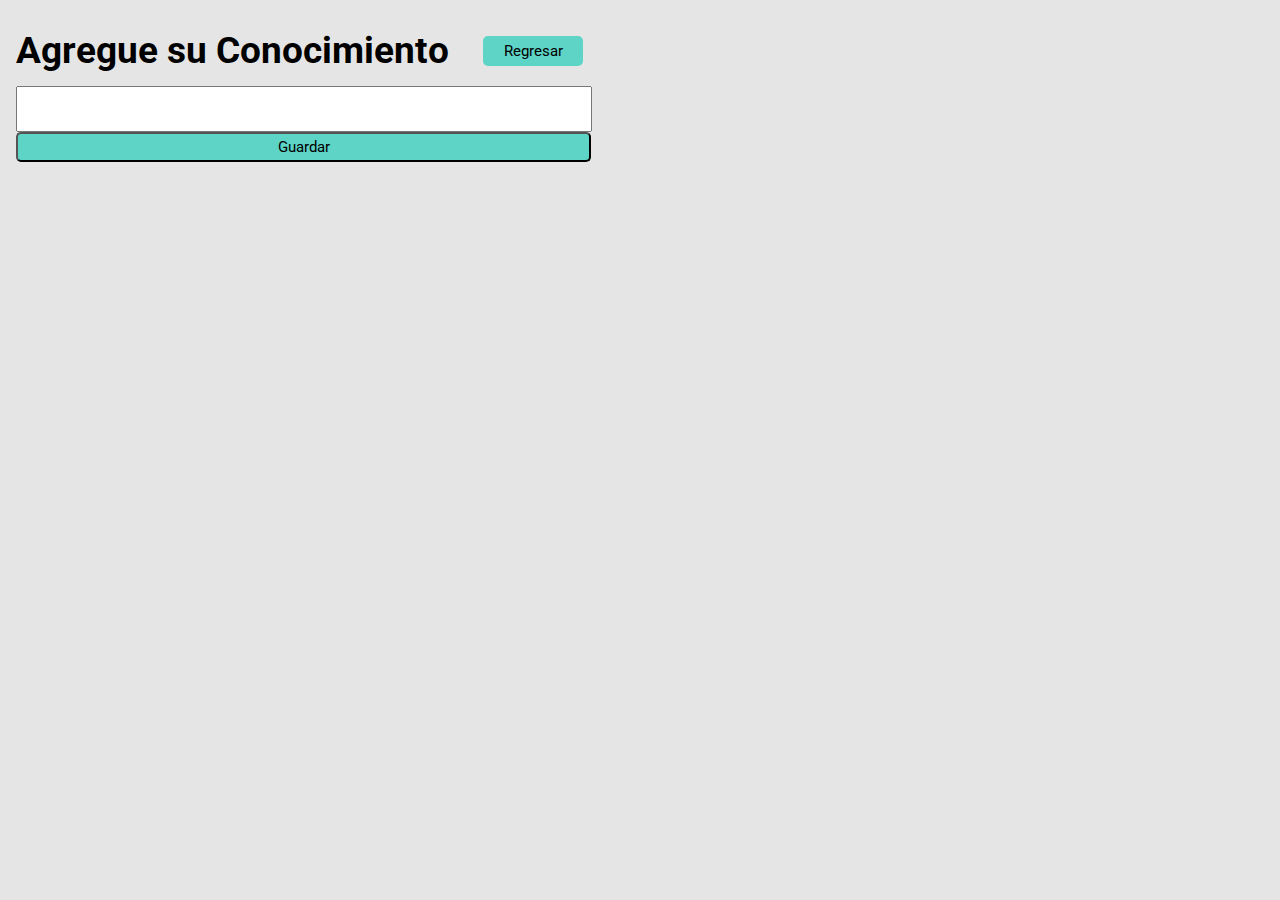
<file: frontend/create.conocimiento.html>
<!DOCTYPE html>
<html lang="en">

<head>
    <meta charset="UTF-8">
    <meta http-equiv="X-UA-Compatible" content="IE=edge">
    <meta name="viewport" content="width=device-width, initial-scale=1.0">
    <title>Experiencia</title>
    <link rel="stylesheet" href="clean.css">
    <link rel="stylesheet" href="index.css">
</head>

<body>
    <main>
        <section class="page-title">
            <h1 class="titulo-exp">Agregue su Conocimiento</h1>
            <a class="button2" href="admin.html">Regresar</a>
        </section>
        <div class="form-cono-cont">
            <form id="createConocimiento">
                <input name="cono" type="text" id="cono"> 
                <button class="form-save-btn" type="submit">Guardar</button>
            </form>
        </div>
    </main>
    <script src="create.conocimiento.js"></script>
</body>
</html>
</file>
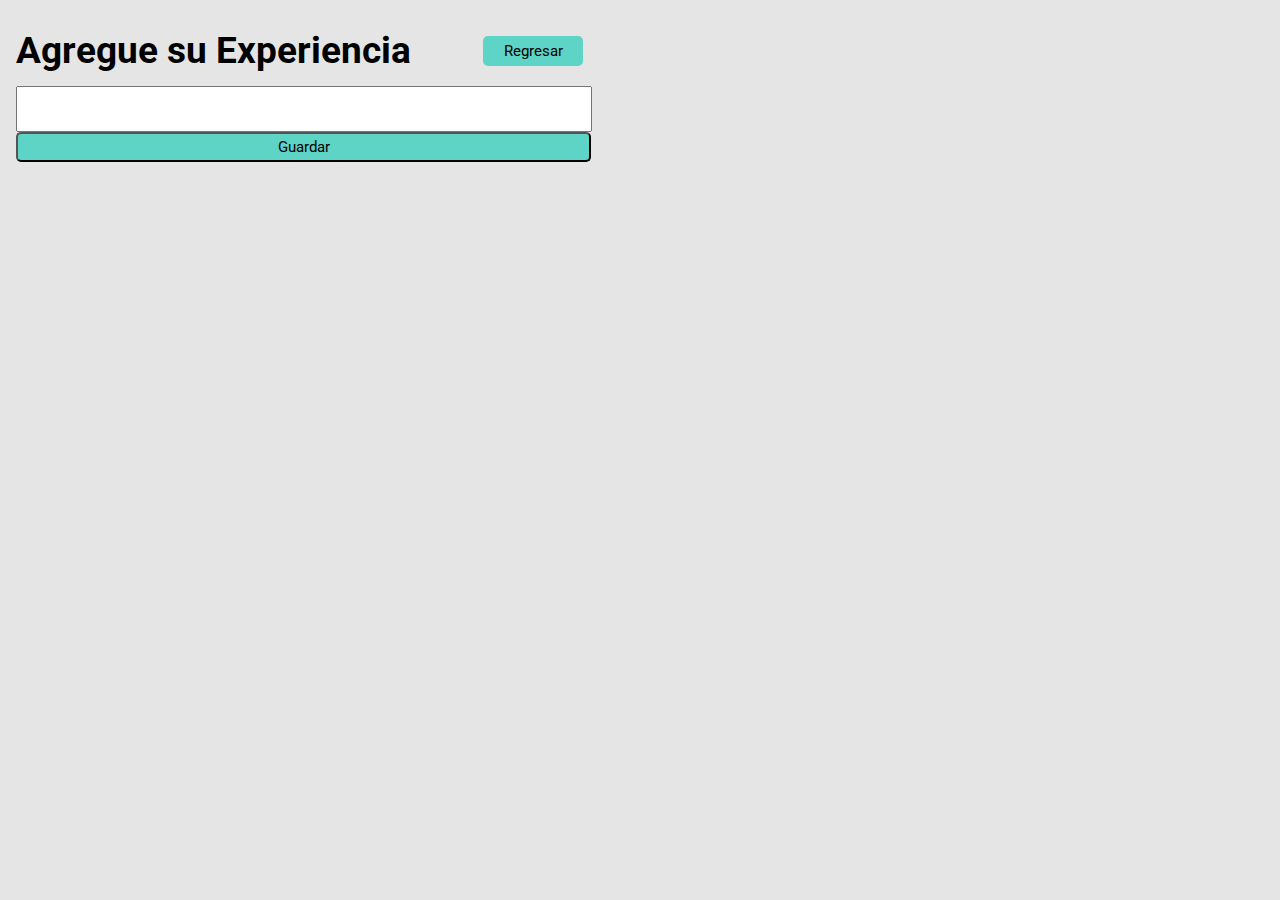
<file: frontend/create.experience.html>
<!DOCTYPE html>
<html lang="en">

<head>
    <meta charset="UTF-8">
    <meta http-equiv="X-UA-Compatible" content="IE=edge">
    <meta name="viewport" content="width=device-width, initial-scale=1.0">
    <title>Experiencia</title>
    <link rel="stylesheet" href="clean.css">
    <link rel="stylesheet" href="index.css">
</head>

<body>
    <main>
        <section class="page-title">
            <h1 class="titulo-exp">Agregue su Experiencia</h1>
            <a class="button2" href="admin.html">Regresar</a>
        </section>
        <div class="form-exp-cont">
            <form id="createExperiencia">
                <input name="exp" type="text" id="exp"> 
                <button class="form-save-btn" type="submit">Guardar</button>
            </form>
        </div>
    </main>
    <script src="create.experience.js"></script>
</body>
</html>
</file>
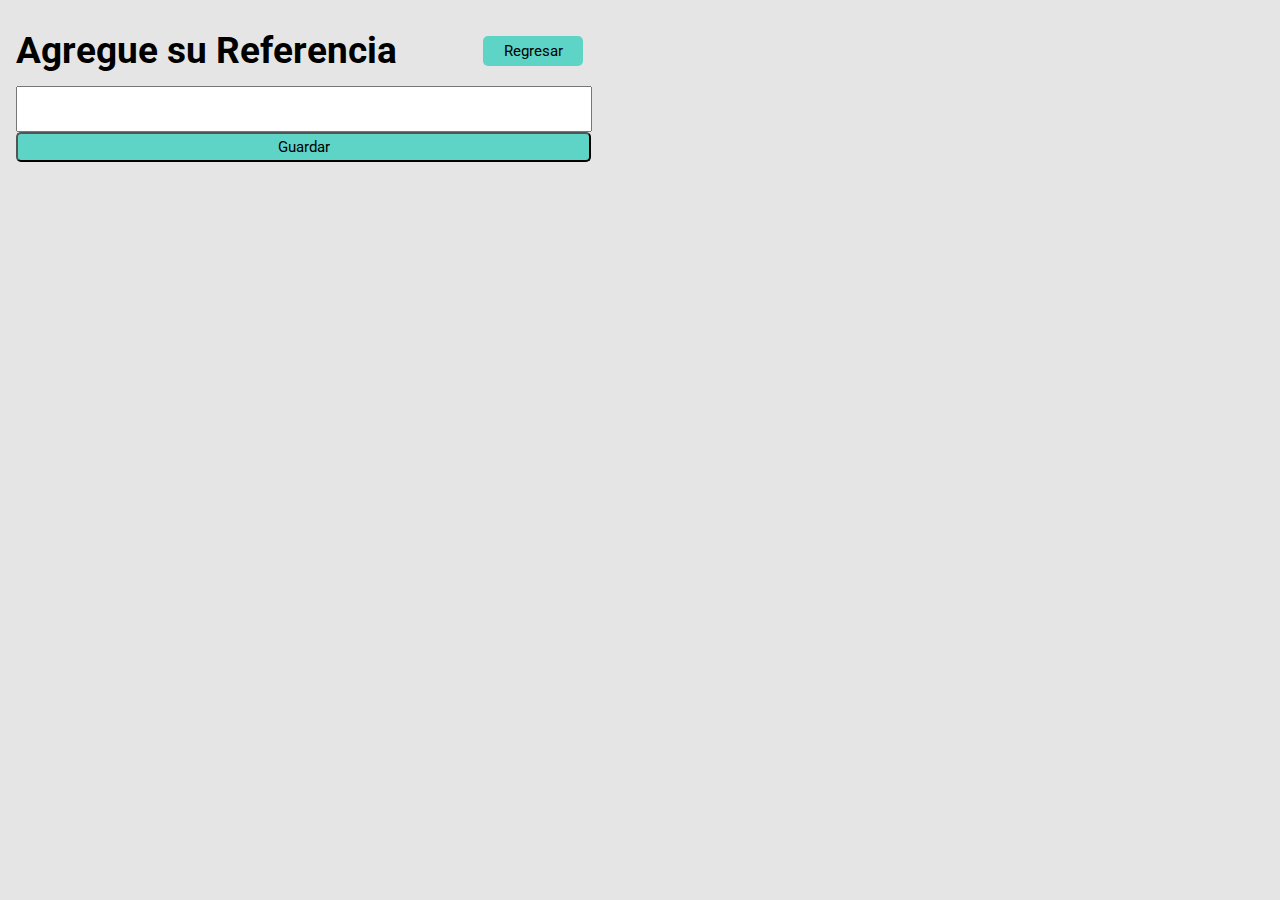
<file: frontend/create.reference.html>
<!DOCTYPE html>
<html lang="en">

<head>
    <meta charset="UTF-8">
    <meta http-equiv="X-UA-Compatible" content="IE=edge">
    <meta name="viewport" content="width=device-width, initial-scale=1.0">
    <title>Experiencia</title>
    <link rel="stylesheet" href="clean.css">
    <link rel="stylesheet" href="index.css">
</head>

<body>
    <main>
        <section class="page-title">
            <h1 class="titulo-exp">Agregue su Referencia</h1>
            <a class="button2" href="admin.html">Regresar</a>
        </section>
        <div class="form-ref-cont">
            <form id="createReferencia">
                <input name="refe" type="text" id="refe"> 
                <button class="form-save-btn" type="submit">Guardar</button>
            </form>
        </div>
    </main>
    <script src="create.referencia.js"></script>
</body>
</html>
</file>
<file: frontend/index.css>
@import url('https://fonts.googleapis.com/css2?family=Roboto:wght@100;400;700&display=swap');
body {
    padding: 1rem;
    background: #E5E5E5;
}
.contenedor {
    display: flex;
    width: 847px;
    height: 1800px;
    background: #EDFDFB;
}
.titulo {
    position: absolute;
    width: 357px;
    height: 70px;
    margin-left: 103px;
    margin-top: 73px;
    font-family: 'Roboto';
    font-style: normal;
    font-weight: 700;
    font-size: 60px;
    line-height: 70px;
    color: #000000;
}
.titulo-exp {
    width: 357px;
    height: 70px;
    font-family: 'Roboto';
    font-style: normal;
    font-weight: 700;
    font-size: 37px;
    line-height: 70px;
    white-space: nowrap;
    color: #000000;
}
.page-title {
    display: flex;
}
.form-exp-cont {
    display: flex;
    justify-content:start;
}
h2 {
    white-space: nowrap;
    position: absolute;
    width: 324px;
    height: 47px;
    margin-left: 103px;
    margin-top: 143px;
    font-family: 'Roboto';
    font-style: normal;
    font-weight: normal;
    font-size: 40px;
    line-height: 47px;
    color: #9F9F9F;
}
.titulo-expe-index {
    display: flex;
    width: 231px;
    height: 53px;
    margin-left: 103px;
    margin-top: 245px;
    font-family: 'Roboto';
    font-style: normal;
    font-weight: 400;
    font-size: 45px;
    line-height: 53px;
    color: #7B7B7B;
}
.img1 {
    position: absolute;
    left: 103px;
    top: 334px;
    border-radius: 50%;
}
.img2 {
    position: absolute;
    left: 103px;
    top: 741px;
    border-radius: 50%;
}
.button1 {
    display: flex;
    position: absolute;
    width: 121px;
    height: 38px;
    left: 618px;
    top: 270px;
    text-align: center;
    align-items: center;
    justify-content: center;
    background: #5ED4C6;
    border-radius: 5px;
    font-family: 'Roboto';
    font-style: normal;
    font-weight: 400;
    font-size: 20px;
    line-height: 23px;
    text-decoration: none;
    color: initial;
}
.button2{
    display: flex;
    width: 100px;
    height: 30px;
    margin-top: 20px;
    margin-left: 110px;
    text-align: center;
    align-items: center;
    justify-content: center;
    background: #5ED4C6;
    border-radius: 5px;
    font-family: 'Roboto';
    font-style: normal;
    font-weight: 400;
    font-size: 15px;
    border: none;
    text-decoration: none;
    color: initial;
}
.form-save-btn {
    display: flex;
    width: 575px;
    height: 30px;
  
    text-align: center;
    align-items: center;
    justify-content: center;
    background: #5ED4C6;
    border-radius: 5px;
    font-family: 'Roboto';
    font-style: normal;
    font-weight: 400;
    font-size: 15px;
}
.button3 {
    display: flex;
    position: absolute;
    width: 121px;
    height: 38px;
    left: 643px;
    top: 1010px;
    text-align: center;
    align-items: center;
    justify-content: center;
    background: #5ED4C6;
    border-radius: 5px;
    font-family: 'Roboto';
    font-style: normal;
    font-weight: 400;
    font-size: 20px;
    line-height: 23px;
    text-decoration: none;
    color: initial;
}
.button4 {
    display: flex;
    position: absolute;
    width: 121px;
    height: 38px;
    left: 540px;
    margin-top: -90px;
    text-align: center;
    align-items: center;
    justify-content: center;
    background: #5ED4C6;
    border-radius: 5px;
    font-family: 'Roboto';
    font-style: normal;
    font-weight: 400;
    font-size: 20px;
    line-height: 23px;
    text-decoration: none;
    color: initial;
}
input {
    width: 568px;
    height: 40px;
}
label {
    font-family: 'Roboto';
    font-style: normal;
    font-weight: 400;
}
.span1 {
    width: 421px;
    height: 40.65px;
    left: 213px;
    top: 334px;
    font-family: 'Roboto';
    font-style: normal;
    font-weight: 400;
    font-size: 36px;
    line-height: 42px;
    color: #000000;
}
.span2 {
    width: 452px;
    height: 31.94px;
    left: 213px;
    top: 382.39px;
    font-family: 'Roboto';
    font-style: normal;
    font-weight: 400;
    font-size: 28px;
    line-height: 33px;
    white-space: nowrap;
    color: #787878;
}
.span3 {
    margin-right: 500px;
    font-family: 'Roboto';
    font-style: normal;
    font-weight: 400;
    font-size: 20px;
    line-height: 23px;
    color: #787878;
}
.parrafo {
    width: 526px;
    text-align: justify;
    font-family: 'Roboto';
    font-style: normal;
    font-weight: 400;
    font-size: 20px;
    line-height: 23px;
}
.img3 {
    left: 213px;
    top: 635px;
}
.img4 {
    left: 319px;
    top: 635px;
}
.card1 {
    position: absolute;
    width: 636px;
    height: 331px;
    left: 213px;
    top: 334px;
}
.card2 {
    position: absolute;
    width: 636px;
    height: 342px;
    left: 213px;
    top: 741px;
}
.conoci {
    position: absolute;
    width: 303px;
    height: 53px;
    left: 103px;
    top: 1000px;
    font-family: 'Roboto';
    font-style: normal;
    font-weight: normal;
    font-size: 45px;
    line-height: 53px;
    color: #7B7B7B;
}
.card-cono {
    display: flex;
    flex-direction: row;
    justify-content:center;
    margin-left: -250px;
    margin-top: -200px;
}
.card-cono div img {
    margin : 10px;
    border-radius: 5px;
    margin-top: 1258px;
}
.recom {
    position: absolute;
    width: 371px;
    height: 53px;
    left: 5px;
    margin-top: -100px;
    font-family: 'Roboto';
    font-style: normal;
    font-weight: 400;
    font-size: 45px;
    line-height: 53px;
    color: #7B7B7B;
}
.card3 {
    position: absolute;
    white-space: nowrap;
    width: 638px;
    height: 330px;
    left: 105px;
    top: 1400px;    
}
.card4 {
    position: absolute;
    white-space: nowrap;
    width: 638px;
    height: 330px;
    left: 105px;
    top: 1600px;   
}
.img5 {
    border-radius: 75%;
    margin-top: -50px;
    float: right;
   
}
.img6 {
    border-radius: 75%;
    margin-top: -50px;
    float: right;

}
</file>
<file: frontend/clean.css>
/* http://meyerweb.com/eric/tools/css/reset/ 
   v2.0 | 20110126
   License: none (public domain)
*/

html, body, div, span, applet, object, iframe,
h1, h2, h3, h4, h5, h6, p, blockquote, pre,
a, abbr, acronym, address, big, cite, code,
del, dfn, em, img, ins, kbd, q, s, samp,
small, strike, strong, sub, sup, tt, var,
b, u, i, center,
dl, dt, dd, ol, ul, li,
fieldset, form, label, legend,
table, caption, tbody, tfoot, thead, tr, th, td,
article, aside, canvas, details, embed, 
figure, figcaption, footer, header, hgroup, 
menu, nav, output, ruby, section, summary,
time, mark, audio, video {
	margin: 0;
	padding: 0;
	border: 0;
	font-size: 100%;
	font: inherit;
	vertical-align: baseline;
}
/* HTML5 display-role reset for older browsers */
article, aside, details, figcaption, figure, 
footer, header, hgroup, menu, nav, section {
	display: block;
}
body {
	line-height: 1;
}
ol, ul {
	list-style: none;
}
blockquote, q {
	quotes: none;
}
blockquote:before, blockquote:after,
q:before, q:after {
	content: '';
	content: none;
}
table {
	border-collapse: collapse;
	border-spacing: 0;
}
</file>
